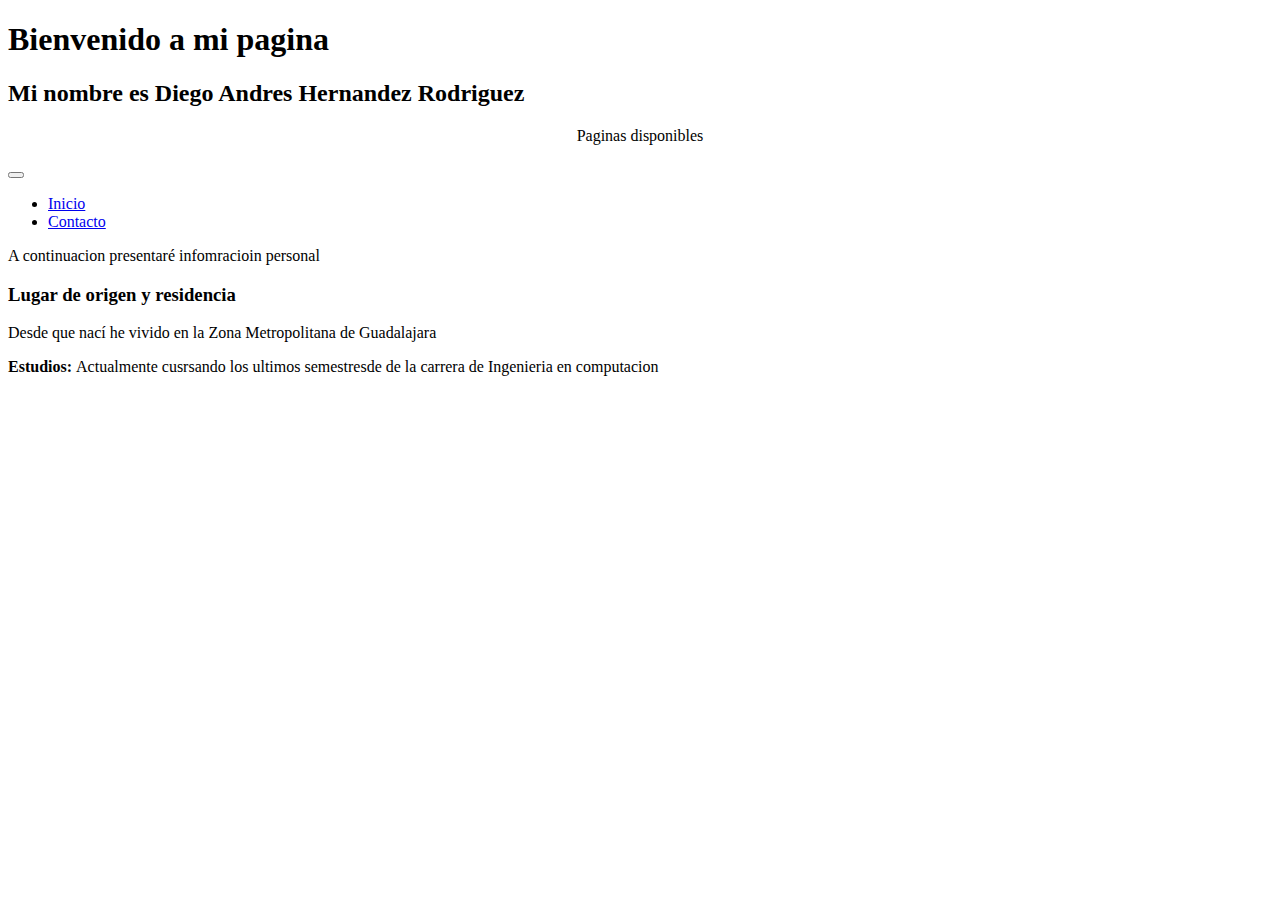
<file: index.html>
<!DOCTYPE html>
<html lang="es">
    <head>
        <meta charset="utf-8">
        <link href="https://cdn.jsdelivr.net/npm/bootstrap@5.0.2/dist/css/bootstrap.min.css" rel="stylesheet" integrity="sha384-EVSTQN3/azprG1Anm3QDgpJLIm9Nao0Yz1ztcQTwFspd3yD65VohhpuuCOmLASjC" crossorigin="anonymous">
        <title>Biografia personal</title>
    </head>
    <body>
        <header>
            <div class="container">
                <h1>Bienvenido a mi pagina</h1>
                <h2>Mi nombre es Diego Andres Hernandez Rodriguez</h2>
            </div>
        </header>
        <section>
            <nav class="navbar navbar-expand-lg navbar-light bg-light">
                <div class="container-fluid">
                  <p style="text-align: center;" >Paginas disponibles</p>
                  <button class="navbar-toggler" type="button" data-bs-toggle="collapse" data-bs-target="#navbarNav" aria-controls="navbarNav" aria-expanded="false" aria-label="Toggle navigation">
                    <span class="navbar-toggler-icon"></span>
                  </button>
                  <div class="collapse navbar-collapse" id="navbarNav">
                    <ul class="navbar-nav">
                      <li class="nav-item">
                        <a class="nav-link active" aria-current="page" href="index.html">Inicio</a>
                      </li>
                      <li class="nav-item">
                        <a class="nav-link" href="contact.html">Contacto</a>
                      </li>
                    </ul>
                  </div>
                </div>
              </nav>
            <p>A continuacion presentaré infomracioin personal</p>
            <h3>Lugar de origen y residencia</h3>
            <p>Desde que nací he vivido en la Zona Metropolitana de Guadalajara</p>
            <p><b>Estudios: </b>Actualmente cusrsando los ultimos semestresde  de la carrera de Ingenieria en computacion </p>
        </section>
        <script src="https://cdn.jsdelivr.net/npm/bootstrap@5.0.2/dist/js/bootstrap.bundle.min.js" integrity="sha384-MrcW6ZMFYlzcLA8Nl+NtUVF0sA7MsXsP1UyJoMp4YLEuNSfAP+JcXn/tWtIaxVXM" crossorigin="anonymous"></script>
    </body>

</html>
</file>
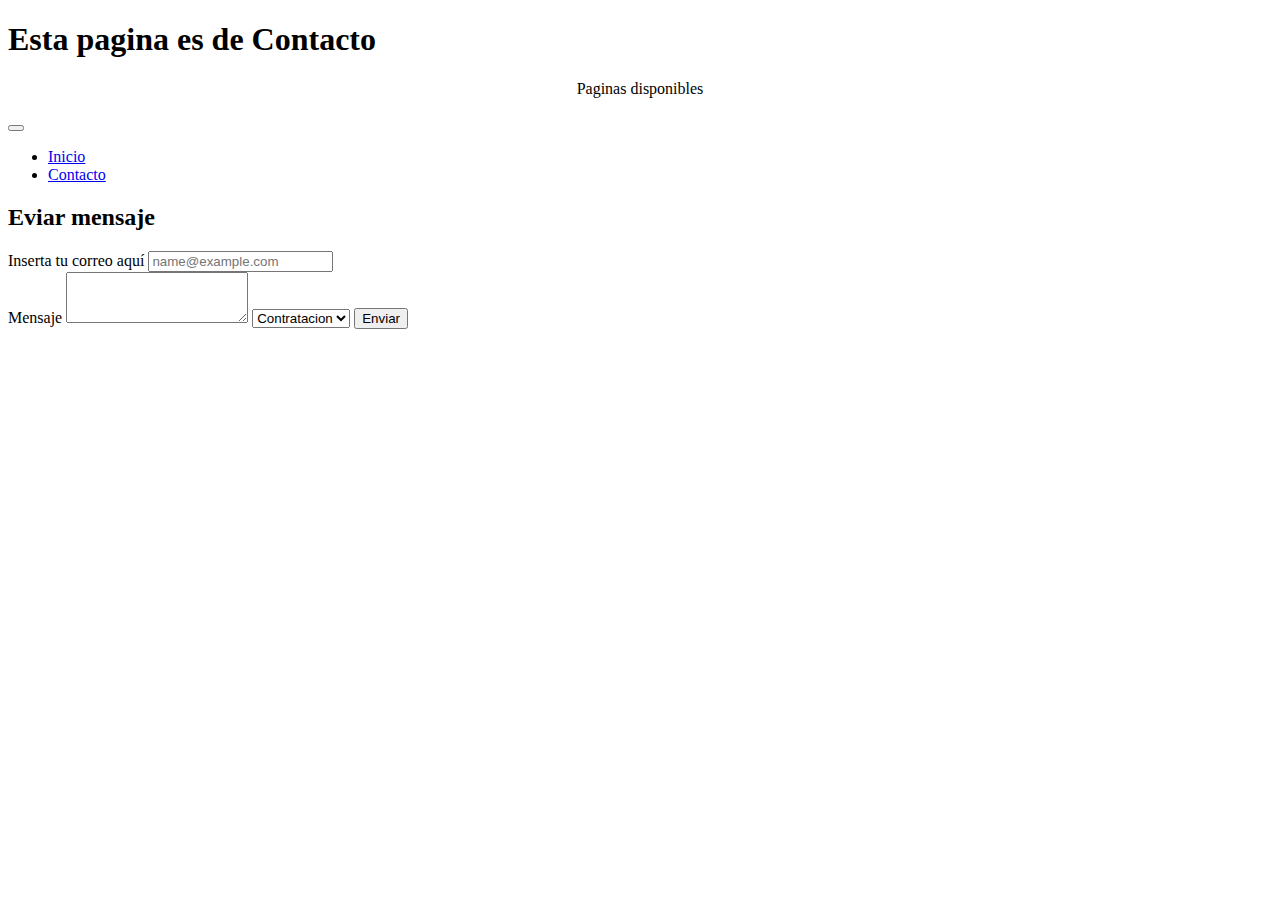
<file: contact.html>
<!DOCTYPE html>
<html lang="es">
    <head>
        <meta charset="utf-8">
        <title>Contacto</title>
        <link href="https://cdn.jsdelivr.net/npm/bootstrap@5.0.2/dist/css/bootstrap.min.css" rel="stylesheet" integrity="sha384-EVSTQN3/azprG1Anm3QDgpJLIm9Nao0Yz1ztcQTwFspd3yD65VohhpuuCOmLASjC" crossorigin="anonymous">
    </head>
    <body>
        <header>
            <h1>Esta pagina es de Contacto</h1>
        </header>
        <nav class="navbar navbar-expand-lg navbar-light bg-light">
            <div class="container-fluid">
              <p style="text-align: center;" >Paginas disponibles</p>
              <button class="navbar-toggler" type="button" data-bs-toggle="collapse" data-bs-target="#navbarNav" aria-controls="navbarNav" aria-expanded="false" aria-label="Toggle navigation">
                <span class="navbar-toggler-icon"></span>
              </button>
              <div class="collapse navbar-collapse" id="navbarNav">
                <ul class="navbar-nav">
                  <li class="nav-item">
                    <a class="nav-link active" aria-current="page" href="index.html">Inicio</a>
                  </li>
                  <li class="nav-item">
                    <a class="nav-link" href="contact.html">Contacto</a>
                  </li>
              </div>
            </div>
          </nav>
          <h2>Eviar mensaje</h2>
          <form>
              <div class="mb-3">
                  <label for="exampleFormControlInput1" class="form-label">Inserta tu correo aquí</label>
                  <input type="email" class="form-control" id="exampleFormControlInput1" placeholder="name@example.com">
              </div>
              <div class="mb-3">
                <label for="exampleFormControlTextarea1" class="form-label">Mensaje</label>
                    <textarea class="form-control" id="exampleFormControlTextarea1" rows="3"></textarea>
                  <select class="form-control" name="Categor">
                      <option value="Trabajo">Contratacion</option>
                      <option value="Personal">Personal</option>
                      <option value="Otro">Otro</option>
                  </select>
                  <input type="submit" value="Enviar" class="btn btn-primari">      
              </div>
          </form>
          


          <script src="https://cdn.jsdelivr.net/npm/bootstrap@5.0.2/dist/js/bootstrap.bundle.min.js" integrity="sha384-MrcW6ZMFYlzcLA8Nl+NtUVF0sA7MsXsP1UyJoMp4YLEuNSfAP+JcXn/tWtIaxVXM" crossorigin="anonymous"></script>
    </body>

</html>
</file>
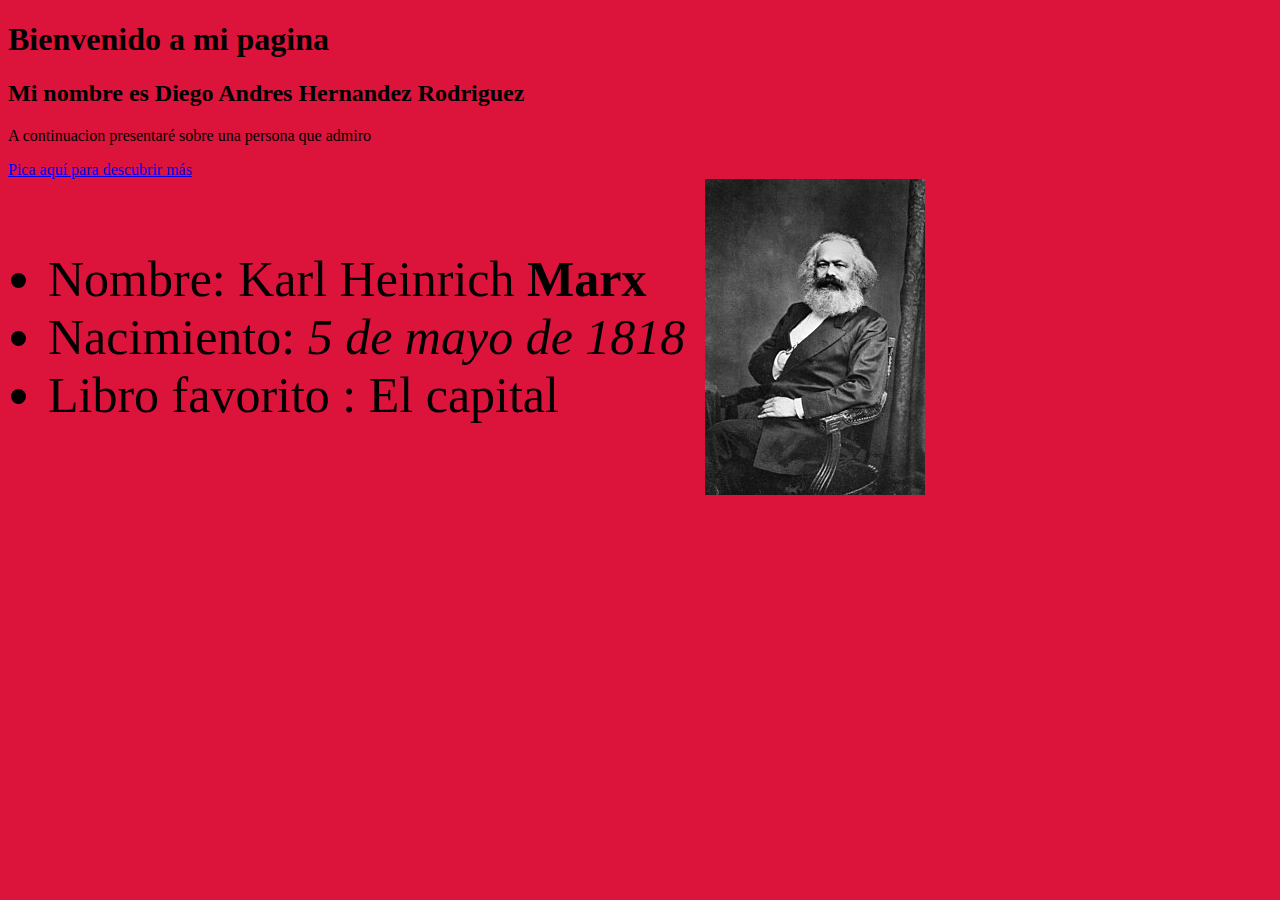
<file: personaje.html>
<!DOCTYPE html>
<html lang="es">
    <head>
        <meta charset="utf-8">
        <title>Persona que Admiro</title>
        <link rel="stylesheet" href="estilos.css">
    </head>
    <body>
        <header>
            <h1>Bienvenido a mi pagina</h1>
            <h2>Mi nombre es Diego Andres Hernandez Rodriguez</h2>
            <p>A continuacion presentaré sobre una persona que admiro </p>
        </header>
        <section>  
            <a href="https://es.wikipedia.org/wiki/Karl_Marx" target="_blank">Pica aquí para descubrir más</a>
            <br>
        </section>
        <div class="contenedor">
            <div class="info">
                <ul>
                    <li>Nombre: Karl Heinrich <b>Marx</b></li>
                    <li>Nacimiento: <i>5 de mayo de 1818</i></li>
                    <li>Libro favorito : El capital </li>
                </ul>   
            </div>
            <img  class ="foto" src="KM.jpg" alt="Imgajen de Karl Marx">                
        </div>
      
    </body>

</html>
</file>
<file: estilos.css>
body{
    background-color: crimson;
}

.contenedor {
    display: flex;  /* Alinea los elementos en fila */
    align-items: center; /* Centra verticalmente los elementos */
    gap: 20px; /* Espaciado entre la lista y la imagen */
}

.foto {
    height: auto;
    padding: left 50px;
}

.info {
    font-size: 50px;
}
</file>
